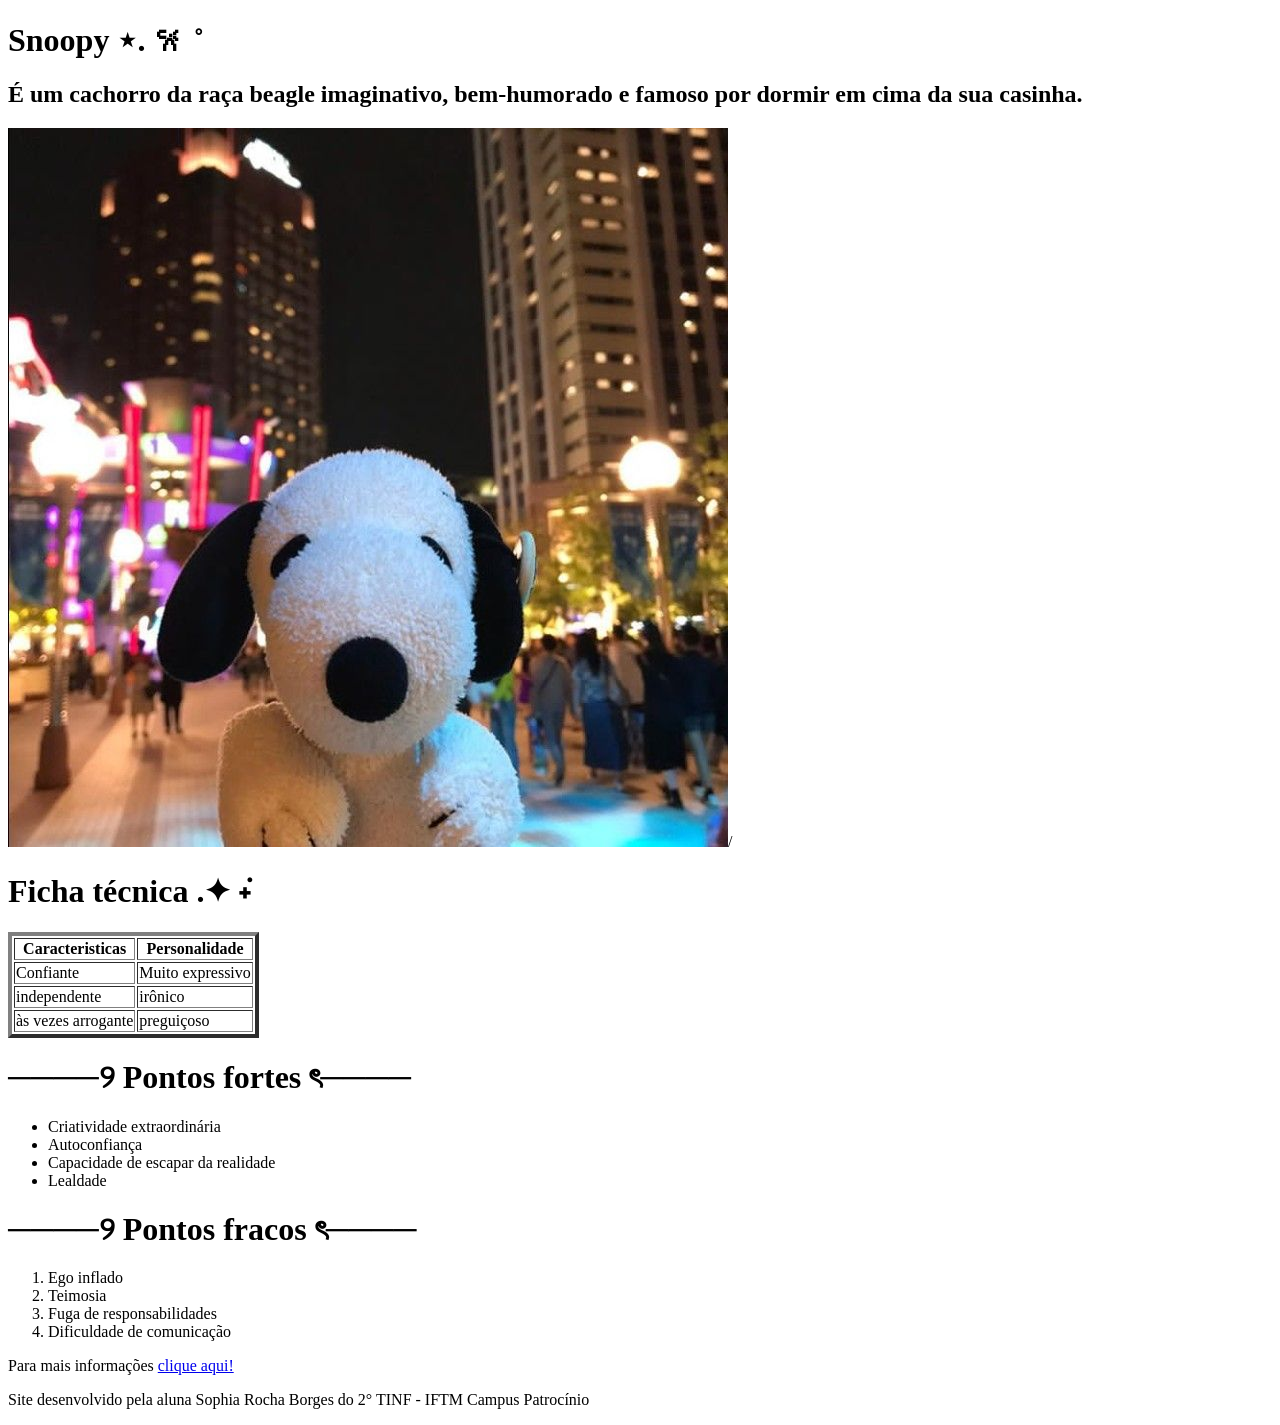
<file: index.html>
<!DOCTYPE html>
<html lang="pt_br">
<head>
    <meta charset="UTF-8">
    <meta name="viewport" content="width=device-width, initial-scale=1.0">
    <title>trabalhohtml</title>
    <link rel="icon" type="imgage/x=icon" href="img/snupiilogo.jpg">
</head>
<body>
    <h1>Snoopy ⋆. 𐙚 ˚</h1>
    <h2>É um cachorro da raça beagle imaginativo, bem-humorado e famoso por dormir em cima da sua casinha.</h2>
    <img src="img/snupiilog.jpg">/<img>

    <h1> Ficha técnica .✦ ݁˖</h1>
    <table border="4">
  <tr>
    <th>Caracteristicas</th>
    <th>Personalidade</th>
  </tr>
  <tr>
    <td>Confiante</td>
    <td>Muito expressivo</td>
  </tr>
  <tr>
    <td>independente</td>
    <td>irônico</td>
  </tr>
  <tr>
    <td>às vezes arrogante</td>
    <td>preguiçoso</td>
  </tr>
</table>
    <h1> ────୨ Pontos fortes ৎ──── </h1>
  <ul>
    <li> Criatividade extraordinária</li>
    <li> Autoconfiança</li>
    <li> Capacidade de escapar da realidade</li>
    <li> Lealdade</li>
  </ul>

  <h1> ────୨ Pontos fracos ৎ──── </h1>
  <ol>
    <li>Ego inflado</li>
    <li>Teimosia</li>
    <li> Fuga de responsabilidades</li>
    <li>Dificuldade de comunicação</li>
  </ol>
 
  <p> Para mais informações
    <a href="https://www.peanuts.com/about/snoopy">clique aqui!</a></p>

  </p> Site desenvolvido pela aluna Sophia Rocha Borges do 2° TINF - IFTM Campus Patrocínio</p>

</body>
</html>
</file>
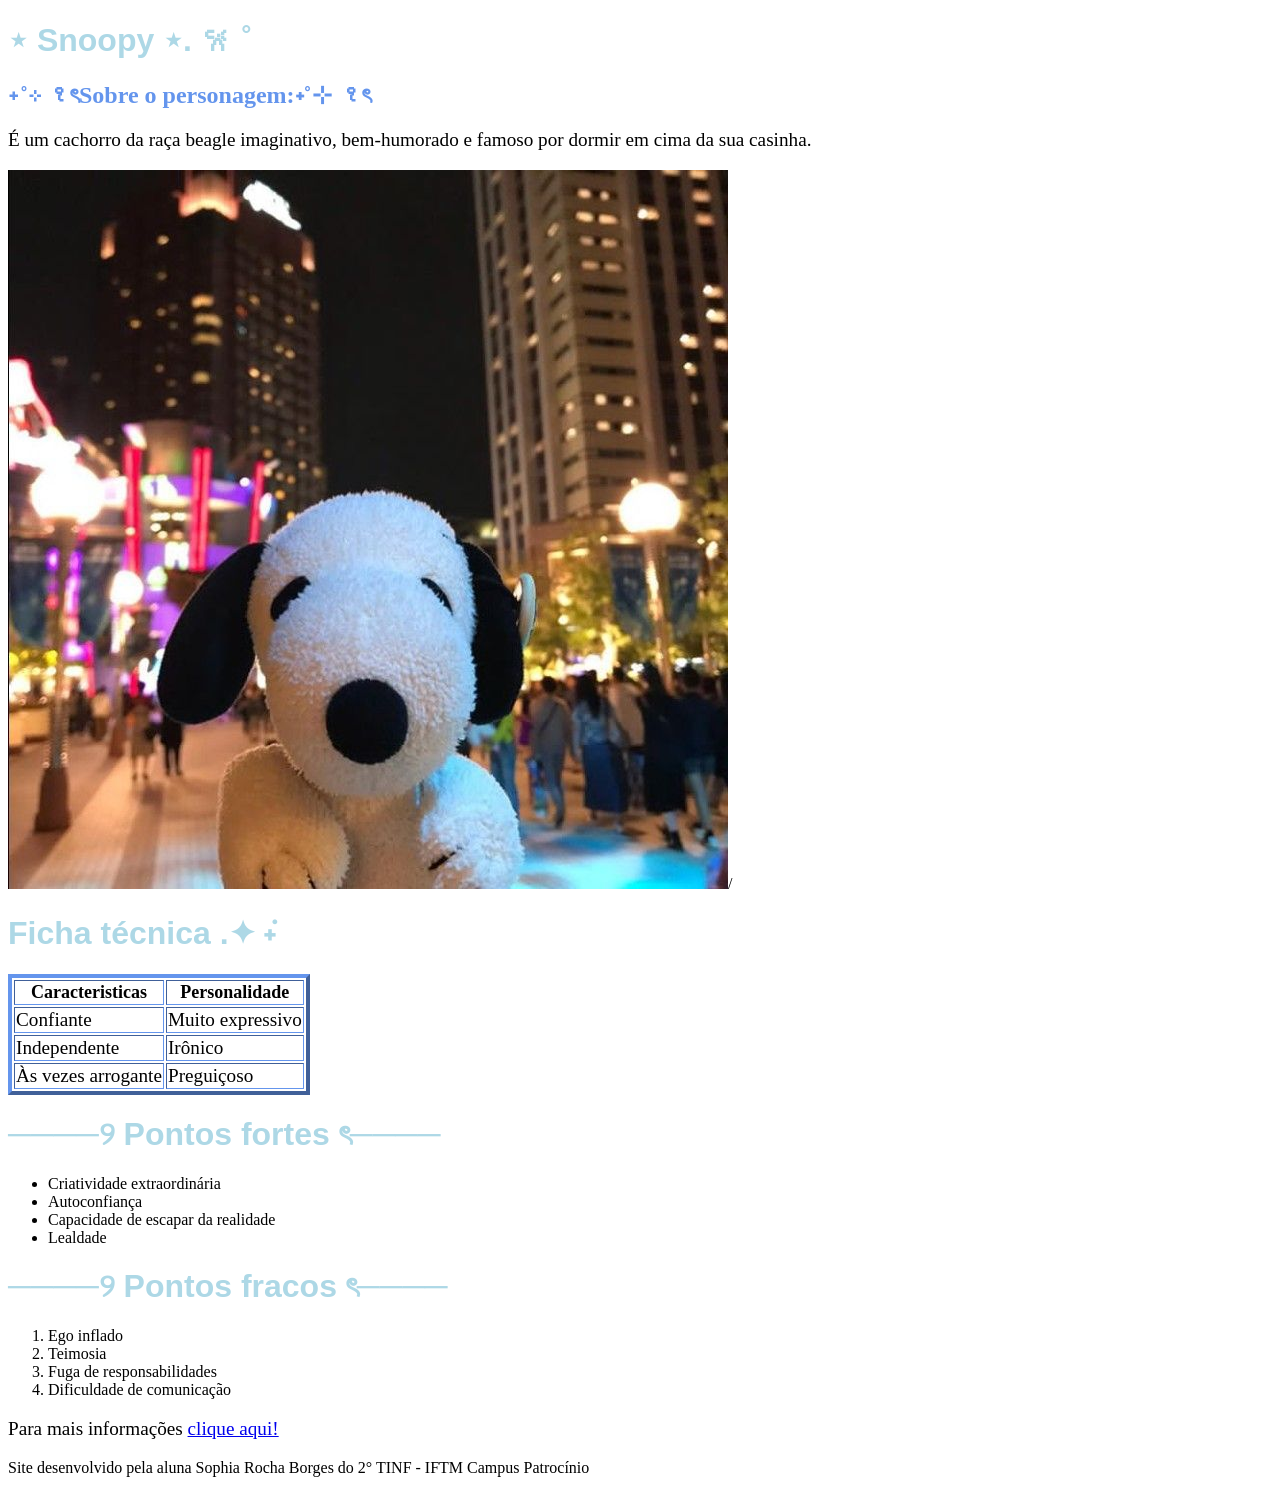
<file: trabalhohtml/index.html>
<!DOCTYPE html>
<html lang="pt_br">
<head>
    <meta charset="UTF-8">
    <meta name="viewport" content="width=device-width, initial-scale=1.0">
    <title>trabalhohtml</title>
    <link rel="icon" type="imgage/x=icon" href="img/snupiilogo.jpg">
    <link rel="stylesheet" href="estilo.css">
</head>
<body>
    <h1> ⋆ Snoopy ⋆. 𐙚 ˚</h1>
    <h2> ˖˚⊹ ꣑ৎSobre o personagem:˖˚⊹ ꣑ৎ</h2>
    <p>É um cachorro da raça beagle imaginativo, bem-humorado e famoso por dormir em cima da sua casinha.</p>
    <img src="img/snupiilog.jpg">/<img>

    <h1> Ficha técnica .✦ ݁˖</h1>
    <table border="4">
  <tr>
    <th>Caracteristicas</th>
    <th>Personalidade</th>
  </tr>
  <tr>
    <td>Confiante</td>
    <td>Muito expressivo</td>
  </tr>
  <tr>
    <td>Independente</td>
    <td>Irônico</td>
  </tr>
  <tr>
    <td>Às vezes arrogante</td>
    <td>Preguiçoso</td>
  </tr>
</table>
    <h1> ────୨ Pontos fortes ৎ──── </h1>
  <ul>
    <li> Criatividade extraordinária</li>
    <li> Autoconfiança</li>
    <li> Capacidade de escapar da realidade</li>
    <li> Lealdade</li>
  </ul>

  <h1> ────୨ Pontos fracos ৎ──── </h1>
  <ol>
    <li>Ego inflado</li>
    <li>Teimosia</li>
    <li> Fuga de responsabilidades</li>
    <li>Dificuldade de comunicação</li>
  </ol>
 
  <p> Para mais informações
    <a href="https://www.peanuts.com/about/snoopy">clique aqui!</a></p>

  </p> Site desenvolvido pela aluna Sophia Rocha Borges do 2° TINF - IFTM Campus Patrocínio</p>

</body>
</html>
</file>
<file: trabalhohtml/estilo.css>
h1{
    color: lightblue; font-family: 'Franklin Gothic Medium', 'Arial Narrow', Arial, sans-serif;

}
h2{
    color: cornflowerblue;
}
p{
    font-size: larger;
}
tr{
    font-size: larger;
}
p{
    font-size: larger;font-style:initial;
}

li{
    font-size: medium;
}
th{
    font-size: large;

}
table{
    border-color:cornflowerblue;
    
}
</file>
